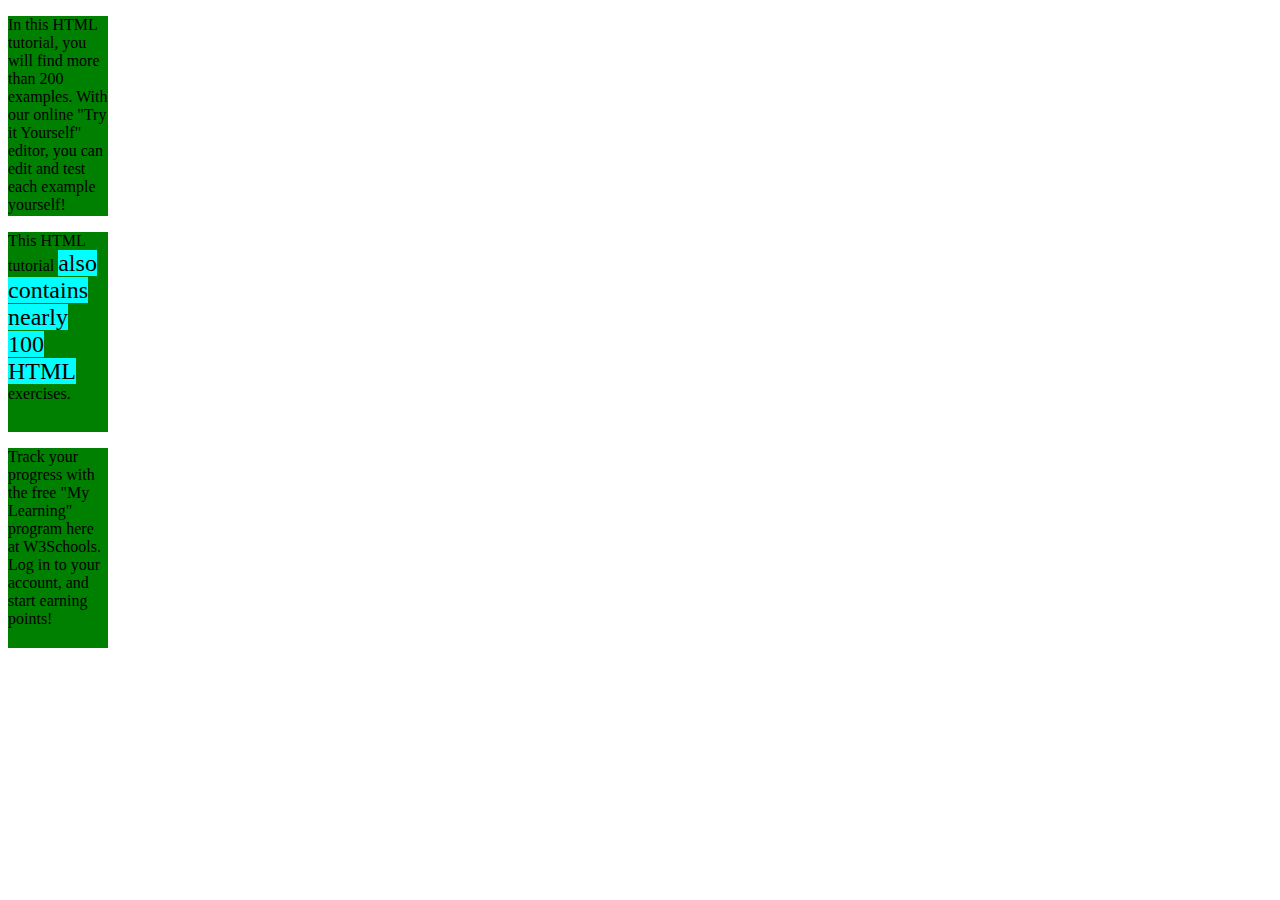
<file: divs and spans/index.html>
<!DOCTYPE html>
<html lang="en">
<head>
    <meta charset="UTF-8">
    <meta http-equiv="X-UA-Compatible" content="IE=edge">
    <meta name="viewport" content="width=device-width, initial-scale=1.0">
    <title>Document</title>
    <link rel="stylesheet" href="index.css">
</head>
<body>
    <div>
     <p>   In this HTML tutorial, you will find more than 200 examples. With our online "Try it Yourself" editor, you can edit and test each example yourself!</p>
    </div>
    <div>
       <p> This HTML tutorial <span> also contains nearly 100 HTML</span> exercises.</p>

    </div>
    <div>
       <p> Track your progress with the free "My Learning" program here at W3Schools.
        Log in to your account, and start earning points!</p>
    </div>
</body>
</html>
</file>
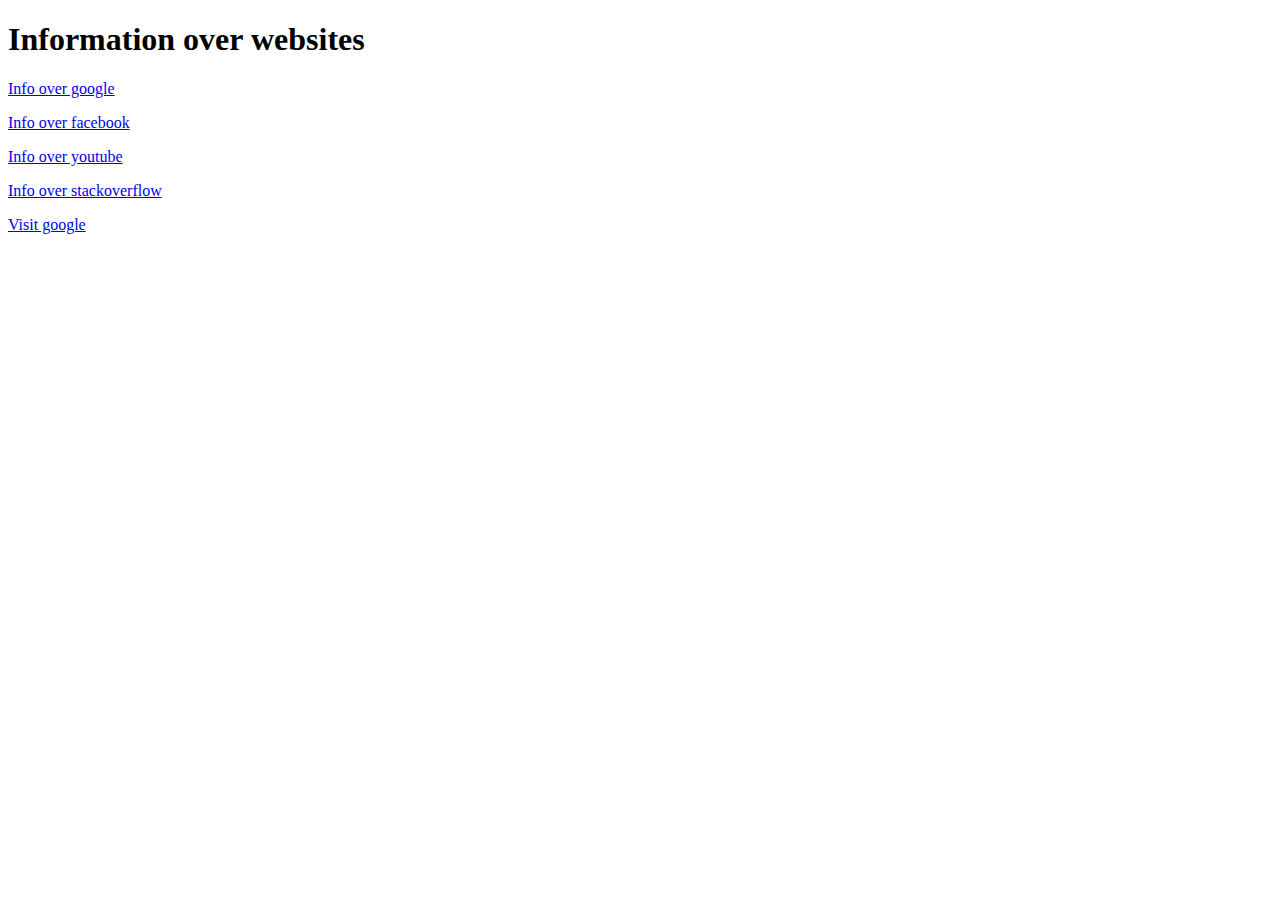
<file: divs and spans/det shpie 1/index.html>
<!DOCTYPE html>
<html lang="en">
<head>
    <meta charset="UTF-8">
    <meta http-equiv="X-UA-Compatible" content="IE=edge">
    <meta name="viewport" content="width=device-width, initial-scale=1.0">
    <title>Main page</title>
</head>
<body>
    <h1>Information over websites</h1>
    <p><a href="google.html">Info over google</a></p>
    <p><a href="facebook.html">Info over facebook</a></p>
    <p><a href="youtube.html">Info over youtube</a></p>
    <p><a href="stackoverflow.html">Info over stackoverflow</a></p>
</body>
</html>
<a href="https:www.google.com">Visit google</a>
</file>
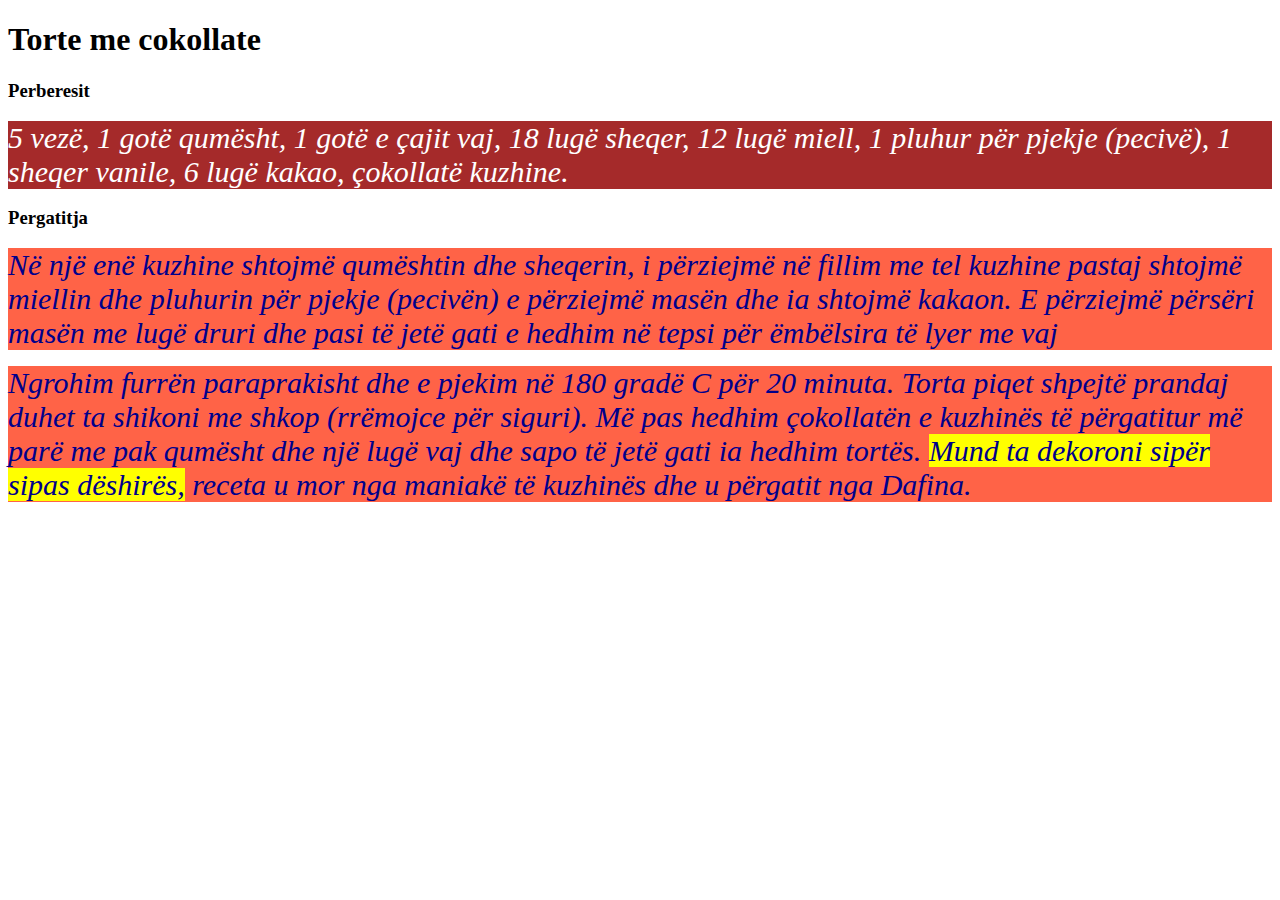
<file: divs and spans/detyra css/index.html>
<!DOCTYPE html>
<html lang="en">
<head>
    <meta charset="UTF-8">
    <meta http-equiv="X-UA-Compatible" content="IE=edge">
    <meta name="viewport" content="width=device-width, initial-scale=1.0">
    <title>Document</title>
    <link rel="stylesheet" href="index.css">
</head>
<body>
    <h1>Torte me cokollate</h1>
    <h3>Perberesit</h3>
    <p><div class="perberesit"> 5 vezë, 1 gotë qumësht, 1 gotë e çajit vaj, 18 lugë sheqer, 12 lugë miell, 1 pluhur për pjekje (pecivë), 1 sheqer vanile, 6 lugë kakao, çokollatë kuzhine.</div>  </p>
    <h3>Pergatitja</h3>
    <p><div> Në një enë kuzhine shtojmë qumështin dhe sheqerin, i përziejmë në fillim me tel kuzhine pastaj shtojmë miellin dhe pluhurin për pjekje (pecivën) e përziejmë masën dhe ia shtojmë kakaon. E përziejmë përsëri masën me lugë druri dhe pasi të jetë gati e hedhim në tepsi për ëmbëlsira të lyer me vaj </div></p>
    <p><div> Ngrohim furrën paraprakisht dhe e pjekim në 180 gradë C për 20 minuta. Torta piqet shpejtë prandaj duhet ta shikoni me shkop (rrëmojce për siguri). Më pas hedhim çokollatën e kuzhinës të përgatitur më parë me pak qumësht dhe një lugë vaj dhe sapo të jetë gati ia hedhim tortës. <span>Mund ta dekoroni sipër sipas dëshirës,</span>  receta u mor nga maniakë të kuzhinës dhe u përgatit nga Dafina.</div></p>
</body>
</html>
</file>
<file: divs and spans/index.css>
div{
    background-color: green;
    width: 100px;
    height: 200px;
}
span{
    background-color: aqua;
    font-size: 24px;
}
</file>
<file: divs and spans/detyra css/index.css>
div{
    font-size: 30px;
     font-style:italic ;
     background-color: tomato;
     color: darkblue;
}
.perberesit{
    background-color: brown;
    color: white;
}
span{
    background-color: yellow;
}
</file>
